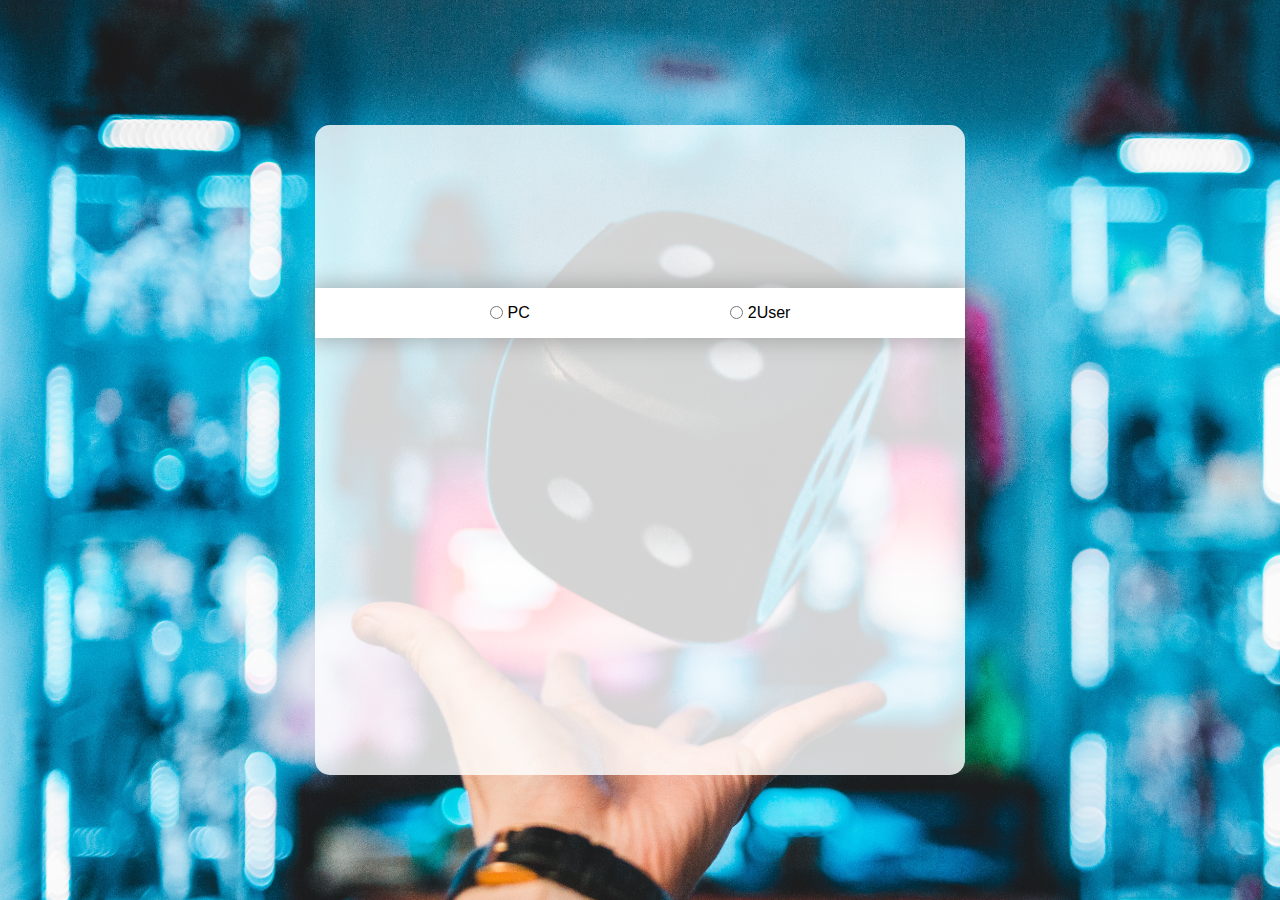
<file: Dice/Index-Game.html>
<!DOCTYPE html>
<html lang="en">
<head>
    <meta charset="UTF-8">
    <title>Dice</title>
    <style>
        *, *::after, *:before{
            margin: 0;
            padding: 0;
            -webkit-box-sizing: border-box;
            -moz-box-sizing: border-box;
            box-sizing: border-box;
        }
        ::selection{
            background-color: transparent;
        }
        body{
            width: 100%;
            height: 100vh;
            font-family: arial;
        }
        main{
            width: 100%;
            height: 100%;
            background-image: url(img/erik-mclean-C3T8KTZxTFM-unsplash.jpg);
            -webkit-background-size: cover;
            background-size: cover;
            float: left;
            position: relative;
            overflow: hidden;
        }
        #step1{
            width: 650px;
            height: 650px;
/*            margin: 50px auto;*/
            background-color: rgba(255, 255, 255, 0.81);
            border-radius: 15px;
            position: absolute;
            top: 50%;
            left: 50%;
            transform: translate(-50% , -50%);
            transition: 1s;
        }
        #step1>div{
            width: 100%;
            height: 50px;
            background-color: white;
            position: absolute;
            box-shadow: 0 0 20px 5px rgba(128, 128, 128, 0.47);
            display: -webkit-flex;
            display: -moz-flex;
            display: -ms-flex;
            display: -o-flex;
            display: flex;
            justify-content: center;
            align-items: center;
            align-content: center;
        }
        #step1>div:nth-of-type(1){
            top: 25%;
            left: 0;
        }
        #step1>div:nth-of-type(2){
            top: 65%;
            left: 0;
        }
        #step1>div>label{
            margin-right: 100px;
            cursor: pointer;
        }
        #step1>div:nth-of-type(1)>input{
            margin-left: 100px;
            margin-right: 5px;
            cursor: pointer;
        }
        #step1>div:nth-of-type(2){
            opacity: 0;
            visibility: hidden;
            transition: 1s;
        }
        #step1>div:nth-of-type(2)>input{
            margin-left: 50px;    
        }
        #step1>div:nth-of-type(2)>input[type=text]{
            width: 200px;
            height: 25px;
            border-radius: 5px;
            outline: none;
            border: 2px dotted violet;
            padding: 5px;
        }
        #step1>div:nth-of-type(2)>button{
            background-color: darkorchid;
            outline: none;
            border: none;
            padding: 7px;
            border-radius: 5px;
            color:skyblue;
            cursor: pointer;
            margin-left: 50px;
        }
        #step2{
            width: 650px;
            height: 650px;
            position: absolute;
            top: 150%;
            left: 50%;
            background-color: rgba(255, 255, 255, 0.81);
            transition: 1s;
            border-radius: 15px;
            transform: translate(-50% , -50%);
            visibility: hidden;
            opacity: 0;
            overflow: hidden;
        }
        #step2>div{
            width: 50%;
            height: 100%;
/*            background-color: red;*/
            float: left;
            position: relative;
/*            border-radius: 15px;*/
        }
        #step2>div:nth-of-type(1){
            border-right: 2px solid rgba(128, 128, 128, 0.38);
        }
        #step2>div>span:nth-of-type(1){
            display: block;
            width: 100%;
            text-align: center;
            height: 50px;
            line-height: 50px;
            font-size: 2em;
            float: left;
            cursor: default;
            color: blueviolet
        }
        #step2>div>span:nth-of-type(1)>p{
            color: deepskyblue;
            display: inline-block;
        }
        #step2>div>span:nth-of-type(2){
            position: absolute;
            width: 100px;
            height: 100px;
            border: 2px solid green;
            top: 40%;
            left: 50%;
            transform: translate(-50%,-50%);
            border-radius: 15px;
            cursor: pointer;
            color: green;
            text-align: center;
            line-height: 100px;
            font-size: 2em;
        }
        #step2>div>span:nth-of-type(3){
            width: 100%;
            height: 100px;
            position: absolute;
            bottom: 0;
            left: 0;
            background-color: darkorange;
            text-align: center;
            line-height: 100px;
            color: crimson;
            font-size: 25px;
            cursor: default;
        }
        #step2>div>span:nth-of-type(3)>p{
            display: inline-block;
        }
        #step2>div>div{
            width: 100%;
            height: 100%;
            position: absolute;
            top: 0;
            left: 0;
            z-index: 99;
            background-color: rgba(255, 255, 255, 0.47);
            display: block;
        }
        #step3{
            width: 650px;
            height: 325px;
            background-color: palegreen;
            position: absolute;
            top: 50%;
            left: 150%;
            transform: translate(-50% , -50%);
            line-height: 325px;
            text-align: center;
            color: fuchsia;
            transition: 0.4s;
            font-size: 2em;
            border-radius: 15px;
            cursor: default;
            
        }
        #reload{
            width: 250px;
            height: 50px;
            background-color: darkgreen;
            text-align: center;
            line-height: 50px;
            font-size: 25px;
            position: absolute;
            bottom: 10%;
            left: 50%;
            transform: translateX(-50%);
            border: none;
            outline: none;
            border-radius: 15px;
            color: white;
            cursor: pointer;
            display: none;
        }
    </style>
</head>
<body>
   <main>
       <section id="step1">
           <div  onclick="step1()">
               <input type="radio" name="user" id="pc">
               <label for="pc">PC</label>
               <input type="radio" name="user" id="users">
               <label for="user">2User</label>
           </div>
           
           <div>
               <input type="text" placeholder="user 1">
               <input type="text" placeholder="user 2">                
               <button onclick="letsgo()">Let's Go</button>
           </div>
       </section>
       
       <section id="step2">
          <div>
              <span>User 1: <p></p></span>
              <span onclick="dice1()"></span>
              <span>Sum is: <p></p></span>
              <div></div>
          </div>
          
          <div>
              <span>User 2: <p></p></span>
              <span onclick="dice2()"></span>
              <span>Sum is: <p></p></span>
              <div></div>
          </div>
       </section>
       <section id="step3">
           <h2></h2>
            <button onclick="_reload()" id="reload">Reload Game!!</button>
       </section>
   </main>
   
   <script>
        var pc = document.getElementById("pc");
        var users = document.getElementById("users")
        var name1;
        var name2;
        var num1;
        var num2;
        var i=0;
        var sum1=0;
        var sum2=0;
       
        function _reload(){
                location.reload();
                }
        
        function step1(){
            if(pc.checked){
                document.querySelector("#step1>div:nth-of-type(2)").style.opacity = "1";
                document.querySelector("#step1>div:nth-of-type(2)").style.visibility = "visible";
                document.querySelector("#step1>div:nth-of-type(2)>input:nth-of-type(1)").value = "PC";
                document.querySelector("#step1>div:nth-of-type(2)>input:nth-of-type(1)").setAttribute("readonly" , "readonly");
                i=1;
            }
            else if(users.checked){
                document.querySelector("#step1>div:nth-of-type(2)").style.opacity = "1";
                document.querySelector("#step1>div:nth-of-type(2)").style.visibility = "visible";
                document.querySelector("#step1>div:nth-of-type(2)>input:nth-of-type(1)").removeAttribute("readonly");
                document.querySelector("#step1>div:nth-of-type(2)>input:nth-of-type(1)").value = "";
               i=2;
            }
        }
       
       function letsgo(){
           name1 = document.querySelector("#step1>div:nth-of-type(2)>input:nth-of-type(1)").value;
           name2 = document.querySelector("#step1>div:nth-of-type(2)>input:nth-of-type(2)").value;
           if(name1=="" || name2==""){
               alert("Adam Bash........")
           }
           else{
                document.getElementById("step1").style.top = "-100%";
                document.getElementById("step2").style.visibility="visible";
                document.getElementById("step2").style.opacity="1";
                document.getElementById("step2").style.top = "50%";
                document.querySelector("#step2>div:nth-of-type(1)>span:nth-of-type(1)>p").innerHTML = name1;
                document.querySelector("#step2>div:nth-of-type(2)>span:nth-of-type(1)>p").innerHTML = name2;
           }
           if(i==1){
//               pc
               document.querySelector("#step2>div:nth-of-type(2)>div").style.display="none";
           }
           else if(i==2){
//               2users
               if(Math.floor(Math.random()*2)){
               document.querySelector("#step2>div:nth-of-type(1)>div").style.display="none";
               }
               else{
               document.querySelector("#step2>div:nth-of-type(2)>div").style.display="none";
               }
           }
           
       }
            function dice1(){
                if(i!=1){
               num1 = Math.floor((Math.random()*6)+1);
                sum1=sum1 + num1;
               document.querySelector("#step2>div:nth-of-type(1)>span:nth-of-type(2)").innerHTML= num1;
               document.querySelector("#step2>div:nth-of-type(1)>span:nth-of-type(3)>p").innerHTML= sum1;
                    
                    if(sum1<30){
                        if(num1!=6){
                            document.querySelector("#step2>div:nth-of-type(1)>div").style.display="block";
                            document.querySelector("#step2>div:nth-of-type(2)>div").style.display="none";
                        }
                        else{
                            document.querySelector("#step2>div:nth-of-type(1)>div").style.display="none";
                            document.querySelector("#step2>div:nth-of-type(2)>div").style.display="block";
                        }
                    }
                    else{
                            document.querySelector("#step2>div:nth-of-type(1)>div").style.display="block";
                            document.querySelector("#step2>div:nth-of-type(2)>div").style.display="block";
                            document.getElementById("step3").style.left="50%";
                            document.querySelector("#step3>h2").innerHTML = "The Winner is" + " " + name1;
                            document.getElementById("reload").style.display="block";
                    }
                    
                }
                
                else{
                num1 = Math.floor((Math.random()*6)+1);
                sum1=sum1 + num1;
               document.querySelector("#step2>div:nth-of-type(1)>span:nth-of-type(2)").innerHTML= num1;
               document.querySelector("#step2>div:nth-of-type(1)>span:nth-of-type(3)>p").innerHTML= sum1;
                document.querySelector("#step2>div:nth-of-type(1)>div").style.display="block"
                    
                    if(sum1<30){
                        if(num1==6){
                            dice1()
                        }
                    }
                    else{
                            document.querySelector("#step2>div:nth-of-type(1)>div").style.display="block";
                            document.querySelector("#step2>div:nth-of-type(2)>div").style.display="block";
                            document.getElementById("step3").style.left="50%";
                            document.querySelector("#step3>h2").innerHTML = "The Winner is" + " " + name1;
                            document.getElementById("reload").style.display="block";
                    } 
                }
           }
           
            function dice2(){
                if(i!=1){
               num2 = Math.floor((Math.random()*6)+1);
                sum2=sum2 + num2;
               document.querySelector("#step2>div:nth-of-type(2)>span:nth-of-type(2)").innerHTML= num2;
               document.querySelector("#step2>div:nth-of-type(2)>span:nth-of-type(3)>p").innerHTML= sum2;
                    
                if(sum2<30){
                        if(num2!=6){
                            document.querySelector("#step2>div:nth-of-type(1)>div").style.display="none";
                            document.querySelector("#step2>div:nth-of-type(2)>div").style.display="block";
                        }
                        else{
                            document.querySelector("#step2>div:nth-of-type(1)>div").style.display="block";
                            document.querySelector("#step2>div:nth-of-type(2)>div").style.display="none";
                        }
                    }
                    else{
                            document.querySelector("#step2>div:nth-of-type(1)>div").style.display="block";
                            document.querySelector("#step2>div:nth-of-type(2)>div").style.display="block";
                            document.getElementById("step3").style.left="50%";
                            document.querySelector("#step3>h2").innerHTML = "The Winner is" + " " + name2;
                            document.getElementById("reload").style.display="block";
                        
                    }
                    
                }
                else{
                num2 = Math.floor((Math.random()*6)+1);
                sum2=sum2 + num2;
               document.querySelector("#step2>div:nth-of-type(2)>span:nth-of-type(2)").innerHTML= num2;
               document.querySelector("#step2>div:nth-of-type(2)>span:nth-of-type(3)>p").innerHTML= sum2;
                document.querySelector("#step2>div:nth-of-type(1)>div").style.display="block";
                    
                if(sum2<30){
                        if(num2!=6){
                            dice1();
                        }
                        else{
                            document.querySelector("#step2>div:nth-of-type(2)>div").style.display="none";
                        }
                    }
                    else{
                            document.querySelector("#step2>div:nth-of-type(1)>div").style.display="block";
                            document.querySelector("#step2>div:nth-of-type(2)>div").style.display="block";
                            document.getElementById("step3").style.left="50%";
                            document.querySelector("#step3>h2").innerHTML = "The Winner is" + " " + name2;
                            document.getElementById("reload").style.display="block";
                        
                    }
                }
                
           }
    </script>
    
</body>
</html>
</file>
